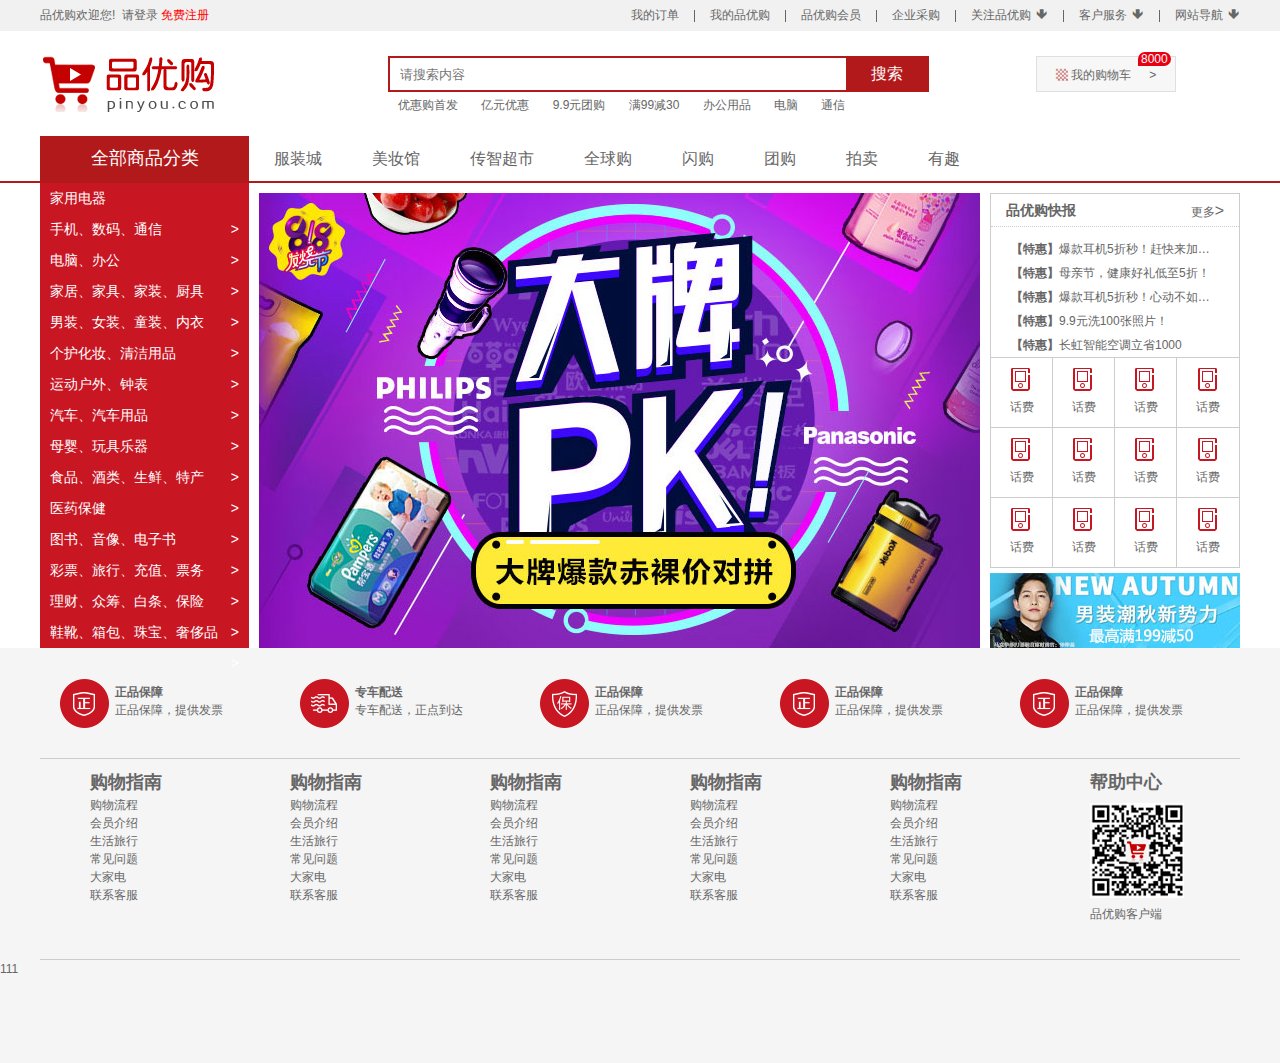
<file: shopping/index.html>
<!DOCTYPE html>
<html lang="en">

<head>
    <meta charset="UTF-8">
    <meta name="viewport" content="width=device-width, initial-scale=1.0">
    <title>品优购-综合购物首选</title>
    <link rel="shortcut icon" href="favicon.ico" type="image/x-icon">
    <link rel="stylesheet" href="css/base.css">
    <link rel="stylesheet" href="css/common.css">
</head>

<body>
    <!-- 快捷导航栏模块 starr -->
    <section class="shortcut">
        <div class="core">
            <div class="fl">
                <ul>
                    <li>品优购欢迎您!&nbsp;&nbsp;</li>
                    <li>
                        <a href="">请登录</a>
                        <a href="" class="style_red">免费注册</a>
                    </li>
                </ul>
            </div>
            <div class="fr">
                <ul>
                    <li><a href="">我的订单</a></li>
                    <li></li>
                    <li><a href="">我的品优购</a></li>
                    <li></li>
                    <li><a href="">品优购会员</a></li>
                    <li></li>
                    <li><a href="">企业采购</a></li>
                    <li></li>
                    <li><a href="" class="arrow_icon">关注品优购</a></li>
                    <li></li>
                    <li><a href="" class="arrow_icon">客户服务</a></li>
                    <li></li>
                    <li><a href="" class="arrow_icon">网站导航</a></li>

                </ul>
            </div>
        </div>
    </section>
    <!-- 快捷导航栏模块 end -->
    <!-- header头部模块 start -->
    <header class="header core">
        <!-- logo模块 -->
        <div class="logo">
            <h1>
                <a href="index.html" title="品优购商城">品优购商城</a>
            </h1>
        </div>
        <!-- search模块 -->
        <div class="search">
            <input type="search" placeholder="请搜索内容">
            <button type="submit">搜索</button>
        </div>
        <!-- hotwords模块 -->
        <div class="hotwords">
            <a href="">优惠购首发</a>
            <a href="">亿元优惠</a>
            <a href="">9.9元团购</a>
            <a href="">满99减30</a>
            <a href="">办公用品</a>
            <a href="">电脑</a>
            <a href="">通信</a>
        </div>
        <!-- shopcar模块 -->
        <div class="shopcar">
            我的购物车
            <i class="count">8000</i>
        </div>
    </header>
    <!-- header头部模块 end -->
    <!-- nav导航栏模块 start -->
    <div class="nav">
        <div class="core">
            <div class="navbox">
                <div class="nav_left">全部商品分类</div>
                <div class="nav_down">
                    <ul>
                        <li><a href="">家用电器</a></li>
                        <li><a href="">手机、数码、通信</a></li>
                        <li><a href="">电脑、办公</a></li>
                        <li><a href="">家居、家具、家装、厨具</a></li>
                        <li><a href="">男装、女装、童装、内衣</a></li>
                        <li><a href="">个护化妆、清洁用品</a></li>
                        <li><a href="">运动户外、钟表</a></li>
                        <li><a href="">汽车、汽车用品</a></li>
                        <li><a href="">母婴、玩具乐器</a></li>
                        <li><a href="">食品、酒类、生鲜、特产</a></li>
                        <li><a href="">医药保健</a></li>
                        <li><a href="">图书、音像、电子书</a></li>
                        <li><a href="">彩票、旅行、充值、票务</a></li>
                        <li><a href="">理财、众筹、白条、保险</a></li>
                        <li><a href="">鞋靴、箱包、珠宝、奢侈品</a></li>
                    </ul>
                </div>
            </div>
            <div class="nav_right">
                <ul>
                    <li><a href="">服装城</a></li>
                    <li><a href="">美妆馆</a></li>
                    <li><a href="">传智超市</a></li>
                    <li><a href="">全球购</a></li>
                    <li><a href="">闪购</a></li>
                    <li><a href="">团购</a></li>
                    <li><a href="">拍卖</a></li>
                    <li><a href="">有趣</a></li>
                </ul>
            </div>
        </div>
    </div>
    <!-- nav导航栏模块 end -->
    <!-- 首页专有的模块 start-->
    <div class="core">
        <div class="main">
            <div class="focus">
                <img src="update/focus.jpg" alt="">
            </div>
            <div class="newsflash">
                <div class="news">
                    <div class="news_hd">
                        <h5>品优购快报</h5>
                        <a href="">更多</a>
                    </div>
                    <div class="news_bd">
                        <ul>
                            <li><a href=""><strong>【特惠】</strong>爆款耳机5折秒！赶快来加入吧！</a></li>
                            <li><a href=""><strong>【特惠】</strong>母亲节，健康好礼低至5折！</a></li>
                            <li><a href=""><strong>【特惠】</strong>爆款耳机5折秒！心动不如行动，抢到就赢到！</a></li>
                            <li><a href=""><strong>【特惠】</strong>9.9元洗100张照片！</a></li>
                            <li><a href=""><strong>【特惠】</strong>长虹智能空调立省1000</a></li>
                        </ul>
                    </div>
                </div>
                <div class="lifeservice">
                    <ul>
                        <li>
                            <i></i>
                            <p>话费</p>
                        </li>
                        <li>
                            <i></i>
                            <p>话费</p>
                        </li>
                        <li>
                            <i></i>
                            <p>话费</p>
                        </li>
                        <li>
                            <i></i>
                            <p>话费</p>
                        </li>
                        <li>
                            <i></i>
                            <p>话费</p>
                        </li>
                        <li>
                            <i></i>
                            <p>话费</p>
                        </li>
                        <li>
                            <i></i>
                            <p>话费</p>
                        </li>
                        <li>
                            <i></i>
                            <p>话费</p>
                        </li>
                        <li>
                            <i></i>
                            <p>话费</p>
                        </li>
                        <li>
                            <i></i>
                            <p>话费</p>
                        </li>
                        <li>
                            <i></i>
                            <p>话费</p>
                        </li>
                        <li>
                            <i></i>
                            <p>话费</p>
                        </li>
                    </ul>
                </div>
                <div class="bargain">
                    <img src="update/bargain.jpg" alt="">
                </div>
            </div>
        </div>
    </div>
    <!-- 首页专有的模块 end -->
    <!-- footer底部模块 start -->
    <section class="footer">
        <!-- mod_service模块 -->
        <div class="mod_service core">
            <ul>
                <li>
                    <div class="mod-service-icons icon-zheng"></div>
                    <dl>
                        <dt>正品保障</dt>
                        <dd>正品保障，提供发票</dd>
                    </dl>
                </li>
                <li>
                    <div class="mod-service-icons icon-kuai"></div>
                    <dl>
                        <dt>专车配送</dt>
                        <dd>专车配送，正点到达</dd>
                    </dl>
                <li>
                    <div class="mod-service-icons icon-bao"></div>
                    <dl>
                        <dt>正品保障</dt>
                        <dd>正品保障，提供发票</dd>
                    </dl>
                </li>
                <li>
                    <div class="mod-service-icons icon-zheng"></div>
                    <dl>
                        <dt>正品保障</dt>
                        <dd>正品保障，提供发票</dd>
                    </dl>
                </li>
                <li>
                    <div class="mod-service-icons icon-zheng"></div>
                    <dl>
                        <dt>正品保障</dt>
                        <dd>正品保障，提供发票</dd>
                    </dl>
                </li>
            </ul>
        </div>
        <!-- mod_help模块 -->
        <div class="mod_help core">
            <ul>
                <li>
                    <dl>
                        <dt>购物指南</dt>
                        <dd><a href="">购物流程</a></dd>
                        <dd><a href="">会员介绍</a></dd>
                        <dd><a href="">生活旅行</a></dd>
                        <dd><a href="">常见问题</a></dd>
                        <dd><a href="">大家电</a></dd>
                        <dd><a href="">联系客服</a></dd>
                    </dl>
                </li>
                <li>
                    <dl>
                        <dt>购物指南</dt>
                        <dd><a href="">购物流程</a></dd>
                        <dd><a href="">会员介绍</a></dd>
                        <dd><a href="">生活旅行</a></dd>
                        <dd><a href="">常见问题</a></dd>
                        <dd><a href="">大家电</a></dd>
                        <dd><a href="">联系客服</a></dd>
                    </dl>
                </li>
                <li>
                    <dl>
                        <dt>购物指南</dt>
                        <dd><a href="">购物流程</a></dd>
                        <dd><a href="">会员介绍</a></dd>
                        <dd><a href="">生活旅行</a></dd>
                        <dd><a href="">常见问题</a></dd>
                        <dd><a href="">大家电</a></dd>
                        <dd><a href="">联系客服</a></dd>
                    </dl>
                </li>
                <li>
                    <dl>
                        <dt>购物指南</dt>
                        <dd><a href="">购物流程</a></dd>
                        <dd><a href="">会员介绍</a></dd>
                        <dd><a href="">生活旅行</a></dd>
                        <dd><a href="">常见问题</a></dd>
                        <dd><a href="">大家电</a></dd>
                        <dd><a href="">联系客服</a></dd>
                    </dl>
                </li>
                <li>
                    <dl>
                        <dt>购物指南</dt>
                        <dd><a href="">购物流程</a></dd>
                        <dd><a href="">会员介绍</a></dd>
                        <dd><a href="">生活旅行</a></dd>
                        <dd><a href="">常见问题</a></dd>
                        <dd><a href="">大家电</a></dd>
                        <dd><a href="">联系客服</a></dd>
                    </dl>
                </li>
                <li>
                    <dl>
                        <dt>帮助中心</dt>
                        <dd>
                            <img src="images/app.png" alt="">
                        </dd>
                        <dd>品优购客户端</dd>
                    </dl>
                </li>
            </ul>
        </div>
        <div class="mod_contact">111</div>
    </section>
    <!-- ftooter底部模块 end -->

</html>
</file>
<file: shopping/css/base.css>
/*清除元素默认的内外边距  */
* {
    margin: 0;
    padding: 0;
    box-sizing: border-box;
}
/*让所有斜体 不倾斜*/
em,
i {
    font-style: normal;
}
/*去掉列表前面的小点*/
li {
    list-style: none;
}
/*图片没有边框   去掉图片底侧的空白缝隙*/
img {
    border: 0;  /*ie6*/
    vertical-align: middle;
}
/*让button 按钮 变成小手*/
button {
    cursor: pointer;
}
/*取消链接的下划线*/
a {
    color: #666;
    text-decoration: none;
}

a:hover {
    color: #e33333;
}

button,
input {
    font-family: 'Microsoft YaHei', 'Heiti SC', tahoma, arial, 'Hiragino Sans GB', \\5B8B\4F53, sans-serif;
    /*取消轮廓线 蓝色的*/
    outline: none;
}

body {
    background-color: #fff;
    font: 12px/1.5 'Microsoft YaHei', 'Heiti SC', tahoma, arial, 'Hiragino Sans GB', \\5B8B\4F53, sans-serif;
    color: #666
}

.hide,
.none {
    display: none;
}
/*清除浮动*/
.clearfix:after {
    visibility: hidden;
    clear: both;
    display: block;
    content: ".";
    height: 0
}

.clearfix {
    *zoom: 1
}
</file>
<file: shopping/css/common.css>
/* 版心模块 */
.core {
    width: 1200px;
    margin: 0 auto;
}
.style_red {
    color: red;
}
/* 1.快捷导航栏 */
.shortcut {
    height: 31px;
    background-color: #f1f1f1;
}
.fl {
    float: left;
}
.fr {
    float: right;
}
.fl ul li {
    float: left;
    /* background-color: tomato; */
    line-height: 31px;
}
.fr ul li {
    float: left;
    line-height: 31px;
}
.fr ul li:nth-child(even) {
    width: 1px;
    height: 12px;
    background-color: #666;
    margin: 10px 15px 0;
}
.arrow_icon::after {
    content: "🡻";
    margin-left: 5px;
}
.header {
    position: relative;
    height: 105px;
    /* background-color: hotpink; */
}
.logo {
    position: absolute;
    top: 25px;
    width: 175px;
    height: 56px;
    /* background-color: skyblue; */
}
.logo a {
    display: block;
    width: 175px;
    height: 56px;
    font-size: 0;
    background: url(../images/logo.png) no-repeat;
}
.search {
    position: absolute;
    top: 25px;
    left: 348px;
    width: 541px;
    height: 36px;
    /* background-color: skyblue; */
    border: 2px solid #b1191a;
}
.search input {
    float: left;
    width: 456px;
    height: 32px;
    border: 0;
    padding-left: 10px;
}
.search button {
    float: left;
    width: 81px;
    height: 32px;
    background-color: #b1191a;
    border: 0;
    color: snow;
    font-size: 16px;
}
.hotwords {
    position: absolute;
    left: 348px;
    top: 65px;
    height: 24px;
}
.hotwords a {
    margin: 0 10px;
}
.shopcar {
    position: absolute;
    top: 25px;
    left: 996px;
    width: 140px;
    height: 36px;
    background-color: #f7f7f7;
    border: 1px solid #dfdfdf;
    text-align: center;
    line-height: 36px;
}
.shopcar::before {
    content: "▩";
    color: #b1191a;
}
.shopcar::after {
    content: ">";
    margin-left: 15px;
}
.count {
    position: absolute;
    top: -5px;
    left: 101px;
    height: 14px;
    line-height: 14px;
    padding: 0 3px;
    background-color: #e60012;
    color: snow;
    border-radius: 7px 7px 7px 0;
}
.nav {
    height: 47px;
    border-bottom: 2px solid #b1191a;
}
.navbox {
    float: left;
    width: 209px;
    height: 45px;
    /* overflow: hidden; */
}
.nav .nav_down {
    height: 465px;
    background-color: #c81623;
    margin-top: 2px;
}
.nav .nav_down ul li {
    height: 31px;
}
.nav .nav_down ul li a {
    display: block;
    color: #fff;
    font-size: 14px;
    line-height: 31px;
    padding: 0 10px;
}
.nav .nav_down ul li::after {
    content: ">";
    color: #fff;
    line-height: 31px;
    font-size: 14px;
    float: right;
    margin-right: 10px;
}
.nav .nav_down ul li a:hover {
    background-color: #fff;
    color: red;
}

.nav .nav_left {
    width: 209px;
    height: 45px;
    background-color: #b1191a;
    color: #fff;
    font-size: 18px;
    text-align: center;
    line-height: 45px;
}
.nav .nav_right {
    /* float: left; */
    height: 45px;
    /* background-color: gray; */
}
.nav .nav_right ul li {
    float: left;
}
.nav .nav_right ul li a {
    display: block;
    height: 45px;
    padding: 0 25px;
    text-align: center;
    line-height: 45px;
    font-size: 16px;
}
.footer {
    padding-top: 30px;
    height: 415px;
    background-color: #f5f5f5;
}
.mod_service {
    height: 81px;
    border-bottom: 1px solid #cccccc;
}
.mod_service ul li {
    float: left;
    width: 240px;
    height: 80px;
    padding-left: 20px;
}
.mod-service-icons {
    float: left;
    width: 50px;
    height: 50px;
    background: url(../images/icons.png) no-repeat;
}
.icon-zheng {
    background-position: -253px -2px;
}
.icon-kuai {
    background-position: -255px -53px;
}
.icon-bao {
    background-position: -257px -105px;
}
.mod_service dl {
    margin: 5px 0 0 55px;
}
.mod_service dt {
    font-weight: 700;
}
.mod_help {
    padding: 10px 0;
    height: 201px;
    border-bottom: 1px solid #cccccc;
}
.mod_help li {
    float: left;
    width: 200px;
    padding: 0 50px;
}
.mod_help li dl dt {
    font-weight: 700;
    font-size: 18px;
}
.mod_help li dl dd img {
    padding: 7px 0;
}
.main {
    width: 981px;
    height: 455px;
    /* background-color: tomato; */
    margin-top: 10px;
    margin-left: 219px;
}
.focus {
    float: left;
    width: 722px;
    height: 455px;
}
.focus img {
    
    width: 721px;
    height: 455px;
}
.newsflash {
    float: right;
    width: 250px;
    height: 455px;
    /* background-color: skyblue; */
}
.news {
    width: 250px;
    height: 165px;
    border: 1px solid #ccc;
}
.news_hd {
    height: 33px;
    line-height: 33px;
    border-bottom: 1px dotted #ccc;
    padding: 0 15px;
}
.news_hd h5 {
    float: left;
    font-size: 14px;
}
.news_hd a {
    float: right;  
}
.news_hd a::after {
    content: ">";
    font-size: 16px;
}
.news_bd {
    padding: 0 20px;
}
.news_bd ul {
    margin-top: 10px;
}
.news_bd ul li {
    height: 24px;
    line-height: 24px;
    overflow: hidden;
    white-space: nowrap;
    text-overflow: ellipsis;
}
.lifeservice {
    height: 210px;
    border: 1px solid #ccc;
    border-top: 0;
}
.lifeservice ul li {
    float: left;
    position: relative;
    width: 62px;
    height: 70px;
    border-right: 1px solid #ccc;
    border-bottom: 1px solid #ccc;
    text-align: center;
}
.lifeservice ul li:nth-child(4n) {
    border-right: 0;
}
.lifeservice ul li i {
    display: inline-block;
    margin: 10px 0 0;
    width: 25px;
    height: 25px;
    /* border: 1px solid red; */
    background: url(../images/icons.png) no-repeat -17px -17px;
}
.bargain {
    width: 250px;
    height: auto;
    margin-top: 5px;
}
</file>
